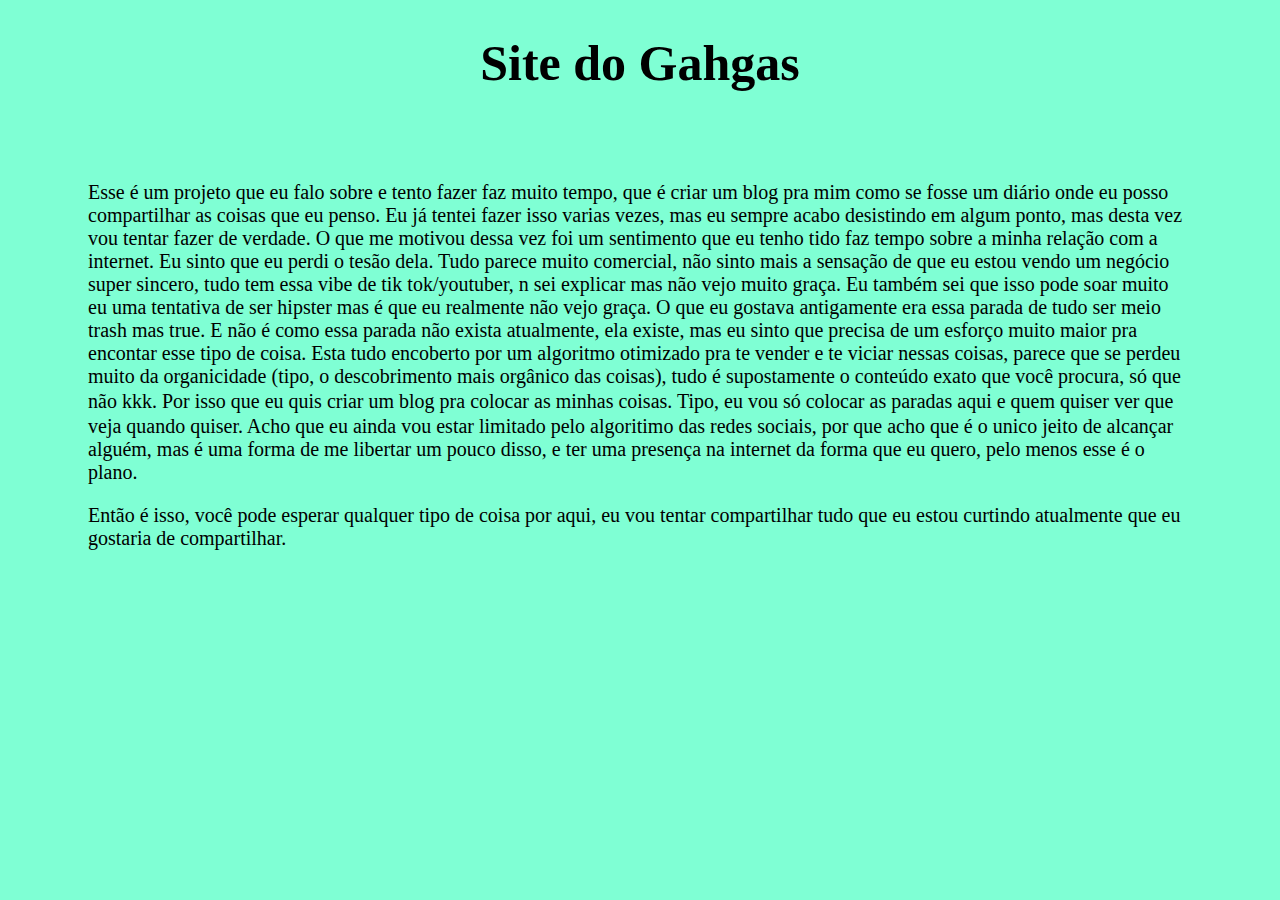
<file: index.html>
<!DOCTYPE html>
<head>
    <title>Gahgas</title>
    <link rel="stylesheet" href="./style.css">
</head>

<body>
    <h1 id="title">Site do Gahgas</h1>
    <br>
    <br>
    <div class="textos">
        <p>Esse é um projeto que eu falo sobre e tento fazer faz muito tempo, que é criar um blog pra mim como se fosse um diário onde eu posso 
            compartilhar as coisas que eu penso. Eu já tentei fazer isso varias vezes, mas eu sempre acabo desistindo em algum ponto, 
            mas desta vez vou tentar fazer de verdade. O que me motivou dessa vez foi  um sentimento que eu tenho  tido faz tempo
            sobre a minha relação com a internet. Eu sinto que eu perdi o tesão dela. Tudo parece muito 
            comercial, não sinto mais a sensação de que eu estou vendo um negócio super sincero, tudo tem essa vibe de 
            tik tok/youtuber, n sei explicar mas não vejo muito graça. Eu também sei que isso pode soar muito eu uma tentativa de ser hipster
            mas é que eu realmente não vejo graça. O que eu gostava antigamente era essa parada de tudo ser meio trash mas true. E não é como
            essa parada não exista atualmente, ela existe, mas eu sinto que precisa de um esforço muito maior pra encontar esse tipo de coisa.
            Esta tudo encoberto por um algoritmo otimizado pra te vender e te viciar nessas coisas, parece que se perdeu muito da organicidade
            (tipo, o descobrimento mais orgânico das coisas), tudo é supostamente o conteúdo exato que você procura, só que não kkk. 
           Por isso que eu quis criar um blog pra colocar as minhas coisas. Tipo, eu vou só colocar as paradas aqui e quem quiser ver que veja quando quiser.
           Acho que eu ainda vou estar limitado pelo algoritimo das redes sociais, por que acho que é o unico jeito de alcançar alguém, 
           mas é uma forma de me libertar um pouco disso, e ter uma presença na internet da forma que eu quero, pelo menos esse é o plano. 
        </p>
        <p>Então é isso, você pode esperar qualquer tipo de coisa por aqui, eu vou tentar compartilhar tudo que eu estou curtindo atualmente que eu gostaria de compartilhar.</p>

    </div>
</body>
</file>
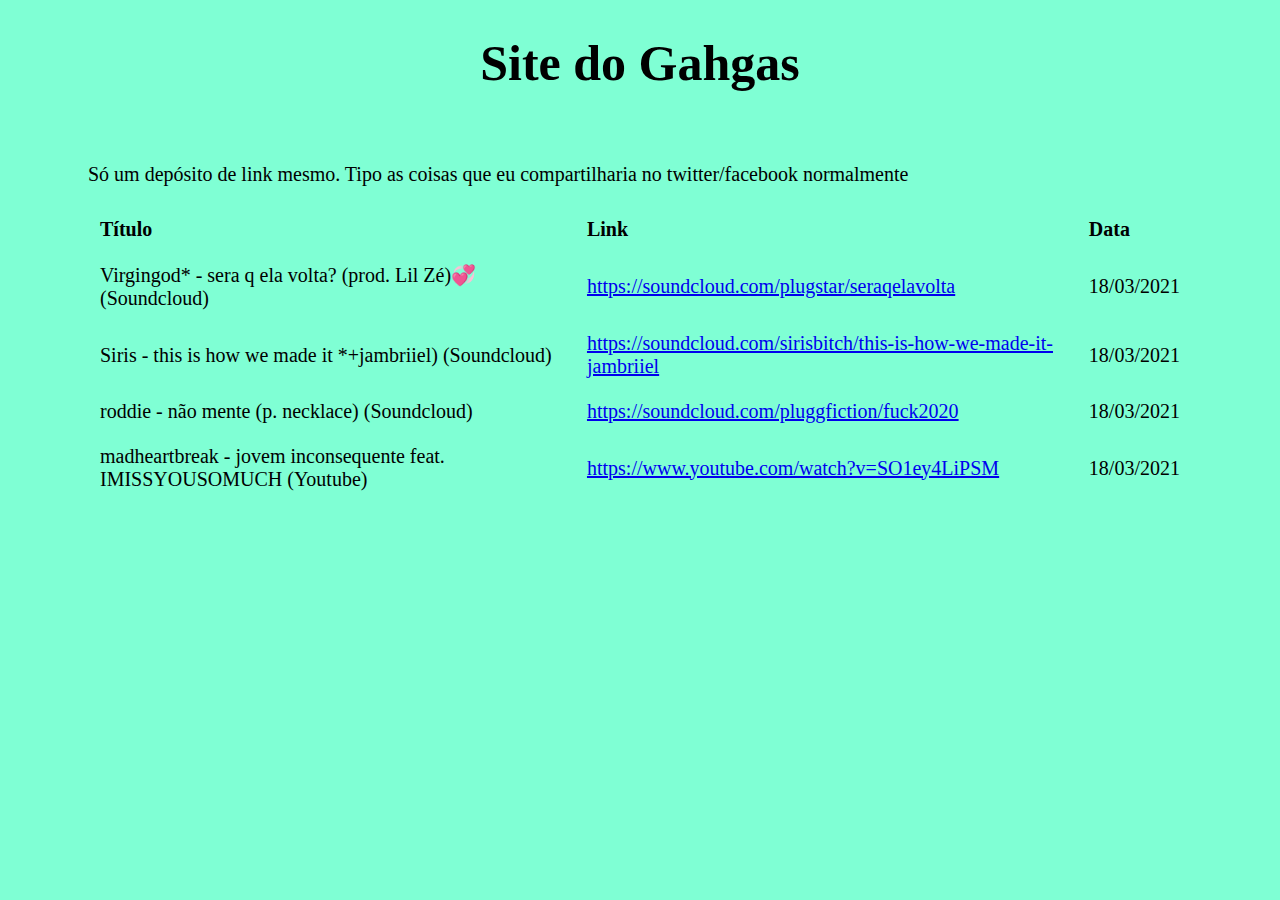
<file: depositoDeLink.html>
<!DOCTYPE html>
<head>
    <title>Gahgas</title>
    <link rel="stylesheet" href="./style.css">
</head>

<body>
    <h1 id="title">Site do Gahgas</h1>
    <br>
    <div class="textos">
        <p>Só um depósito de link mesmo. Tipo as coisas que eu compartilharia no twitter/facebook normalmente</p>

        <table>
            <tr>
                <th>Título</th>
                <th>Link</th>
                <th>Data</th>
            </tr>
            <tr>
                <td>Virgingod* - sera q ela volta? (prod. Lil Zé)💞 (Soundcloud)</td>
                <td><a href="https://soundcloud.com/plugstar/seraqelavolta" target="_blank">https://soundcloud.com/plugstar/seraqelavolta</a></td>
                <td>18/03/2021</td>
            </tr>
            <tr>
                <td>Siris - this is how we made it *+jambriiel) (Soundcloud)</td>
                <td><a href="https://soundcloud.com/sirisbitch/this-is-how-we-made-it-jambriiel" target="_blank">https://soundcloud.com/sirisbitch/this-is-how-we-made-it-jambriiel</a></td>
                <td>18/03/2021</td>
            </tr>
            <tr>
                <td>roddie - não mente (p. necklace) (Soundcloud)</td>
                <td><a href="https://soundcloud.com/pluggfiction/fuck2020" target="_blank">https://soundcloud.com/pluggfiction/fuck2020</a></td>
                <td>18/03/2021</td>
            </tr>
            <tr>
                <td>madheartbreak - jovem inconsequente feat. IMISSYOUSOMUCH (Youtube)</td>
                <td><a href="https://www.youtube.com/watch?v=SO1ey4LiPSM" target="_blank">https://www.youtube.com/watch?v=SO1ey4LiPSM</a></td>
                <td>18/03/2021</td>
            </tr>
            
        </table>
    </div>
</body>
</file>
<file: style.css>
body{
    background-color: aquamarine;
}

#title{
    text-align: center;
    font-size: 50px;
}

#navbar{
    text-align: center;
}

th, td {
    border: solid #0;
    padding: 10px;
    text-align: left;
    border-collapse: collapse;
}

.textos{
    font-size: 20px;
    padding-left: 80px;
    padding-right: 80px;
}
</file>
